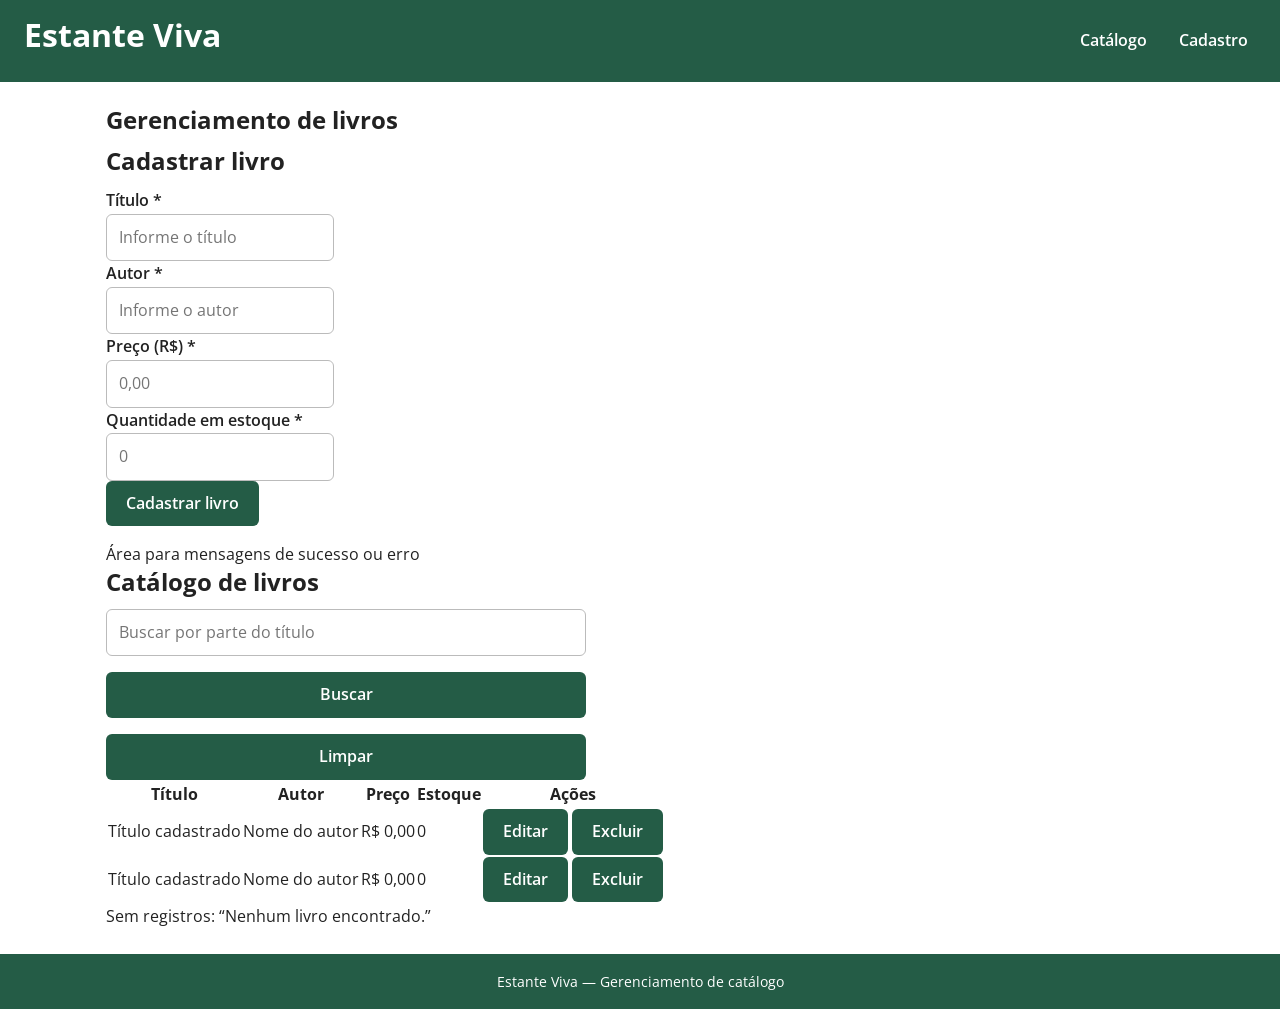
<file: frontend/index.html>
<!DOCTYPE html>
<html lang="pt-BR">
<head>
  <meta charset="UTF-8">
  <meta name="viewport" content="width=device-width, initial-scale=1.0">
  <title>Estante Viva – Gerenciamento de catálogo</title>
  <link rel="stylesheet" href="style.css">
  <script src="script.js"></script>
</head>
<body>

  <header>
    <div class="marca">
      <h1>Estante Viva</h1>
    </div>
    <nav aria-label="Navegação principal">
      <a href="#catalogo">Catálogo</a>
      <a href="#cadastro">Cadastro</a>
    </nav>
  </header>

  <main>

    <h2>Gerenciamento de livros</h2>

    <!-- Formulário de cadastro / edição -->
    <section class="painel" id="cadastro">
      <h2 id="tituloForm">Cadastrar livro</h2>

      <form id="formLivro" novalidate>
        <div class="form-grid">

          <div class="campo">
            <label for="titulo">Título *</label>
            <input type="text" id="titulo" placeholder="Informe o título" maxlength="150" autocomplete="off">
            <span class="erro-campo" id="erro-titulo"></span>
          </div>

          <div class="campo">
            <label for="autor">Autor *</label>
            <input type="text" id="autor" placeholder="Informe o autor" maxlength="120" autocomplete="off">
            <span class="erro-campo" id="erro-autor"></span>
          </div>

          <div class="campo">
            <label for="preco">Preço (R$) *</label>
            <input type="text" id="preco" placeholder="0,00" inputmode="decimal" autocomplete="off">
            <span class="erro-campo" id="erro-preco"></span>
          </div>

          <div class="campo">
            <label for="quantidade">Quantidade em estoque *</label>
            <input type="text" id="quantidade" placeholder="0" inputmode="numeric" autocomplete="off">
            <span class="erro-campo" id="erro-quantidade"></span>
          </div>

          <div class="acoes-form">
            <button type="submit" id="btnSalvar">Cadastrar livro</button>
            <button type="button" id="btnCancelar" hidden>Cancelar edição</button>
          </div>

        </div>

        <div id="mensagem" role="status" aria-live="polite">Área para mensagens de sucesso ou erro</div>
      </form>
    </section>

    <!-- Catálogo -->
    <section class="painel" id="catalogo">
      <h2>Catálogo de livros</h2>

      <form class="busca" id="formBusca">
        <input type="text" id="busca" placeholder="Buscar por parte do título" autocomplete="off" aria-label="Buscar por parte do título">
        <button type="submit">Buscar</button>
        <button type="button" id="btnLimpar">Limpar</button>
      </form>

      <table id="tabela">
        <thead>
          <tr>
            <th>Título</th>
            <th>Autor</th>
            <th>Preço</th>
            <th>Estoque</th>
            <th>Ações</th>
          </tr>
        </thead>
        <tbody id="listaLivros">
          <tr>
            <td>Título cadastrado</td>
            <td>Nome do autor</td>
            <td>R$ 0,00</td>
            <td>0</td>
            <td>
              <button type="button">Editar</button>
              <button type="button">Excluir</button>
            </td>
          </tr>
          <tr>
            <td>Título cadastrado</td>
            <td>Nome do autor</td>
            <td>R$ 0,00</td>
            <td>0</td>
            <td>
              <button type="button">Editar</button>
              <button type="button">Excluir</button>
            </td>
          </tr>
        </tbody>
      </table>

      <div id="vazio">Sem registros: “Nenhum livro encontrado.”</div>
    </section>

  </main>

  <footer>Estante Viva — Gerenciamento de catálogo</footer>

</body>
</html>
</file>
<file: frontend/style.css>
@import url('https://fonts.googleapis.com/css2?family=Open+Sans:ital,wght@0,300..800;1,300..800&display=swap');

:root{
    --light-background: rgb(255, 255, 255);
    --dark-background: #333333;
    --card-panels: #EEEEEE;
    --button-title-navbar: #245C46;
    --button-hover: #1b4535;
    --light-font: #FFFFFF;
    --dark-font: #222222;
}

/* Reset básico */
*,
*::before,
*::after{
    box-sizing: border-box;
    margin: 0;
    padding: 0;
}

body{
    font-family: 'Open Sans', sans-serif;
    background-color: var(--light-background);
    color: var(--dark-font);
    line-height: 1.6;
    min-height: 100vh;
    display: flex;
    flex-direction: column;
}

main{
    flex: 1;
    width: 100%;
    max-width: 1100px;
    margin: 0 auto;
    padding: 24px 16px;
}

h1, h2, h3{
    line-height: 1.2;
    margin-bottom: 12px;
}

a{
    color: var(--button-title-navbar);
}

img{
    max-width: 100%;
    display: block;
}

/* Header, footer, nav */
header{
    display: flex;
    align-items: center;
    justify-content: space-between;
    padding: 16px 24px;
}

footer{
    display: flex;
    align-items: center;
    justify-content: center;
    padding: 16px;
    font-size: 0.9rem;
}

nav{
    display: flex;
    align-items: center;
    gap: 16px;
}

nav ul{
    display: flex;
    gap: 16px;
    list-style: none;
}

nav a{
    color: var(--light-font);
    text-decoration: none;
    font-weight: 600;
    padding: 4px 8px;
    border-radius: 4px;
    transition: background-color 0.2s;
}

nav a:hover,
nav a:focus-visible{
    background-color: rgba(255, 255, 255, 0.2);
}

/* Formulários */
form{
    display: flex;
    flex-direction: column;
    gap: 16px;
    max-width: 480px;
}

label{
    display: flex;
    flex-direction: column;
    justify-content: flex-start;
    gap: 6px;
    font-weight: 600;
}

input,
select,
textarea{
    font: inherit;
    padding: 10px 12px;
    border: 1px solid #BBBBBB;
    border-radius: 6px;
    background-color: var(--light-background);
    color: var(--dark-font);
}

input:focus,
select:focus,
textarea:focus{
    outline: 2px solid var(--button-title-navbar);
    outline-offset: 1px;
}

/* Botoes */
header, footer, nav, button{
    background-color: var(--button-title-navbar);
    color: var(--light-font);
}

button{
    font: inherit;
    font-weight: 600;
    padding: 10px 20px;
    border: none;
    border-radius: 6px;
    cursor: pointer;
    transition: background-color 0.2s, transform 0.1s;
}

button:hover{
    background-color: var(--button-hover);
}

button:active{
    transform: scale(0.98);
}

button:disabled{
    opacity: 0.5;
    cursor: not-allowed;
}

/* Cards e painéis */
.card,
.panel{
    background-color: var(--card-panels);
    border-radius: 10px;
    padding: 20px;
    box-shadow: 0 2px 6px rgba(0, 0, 0, 0.1);
}

.card-grid{
    display: grid;
    grid-template-columns: repeat(auto-fit, minmax(250px, 1fr));
    gap: 20px;
}

/* Tema escuro opcional */
.dark{
    background-color: var(--dark-background);
    color: var(--light-font);
}

/* Responsivo */
@media (max-width: 600px){
    header{
        flex-direction: column;
        gap: 12px;
    }

    nav ul{
        flex-direction: column;
        align-items: center;
        gap: 8px;
    }

    form{
        max-width: 100%;
    }
}
</file>
